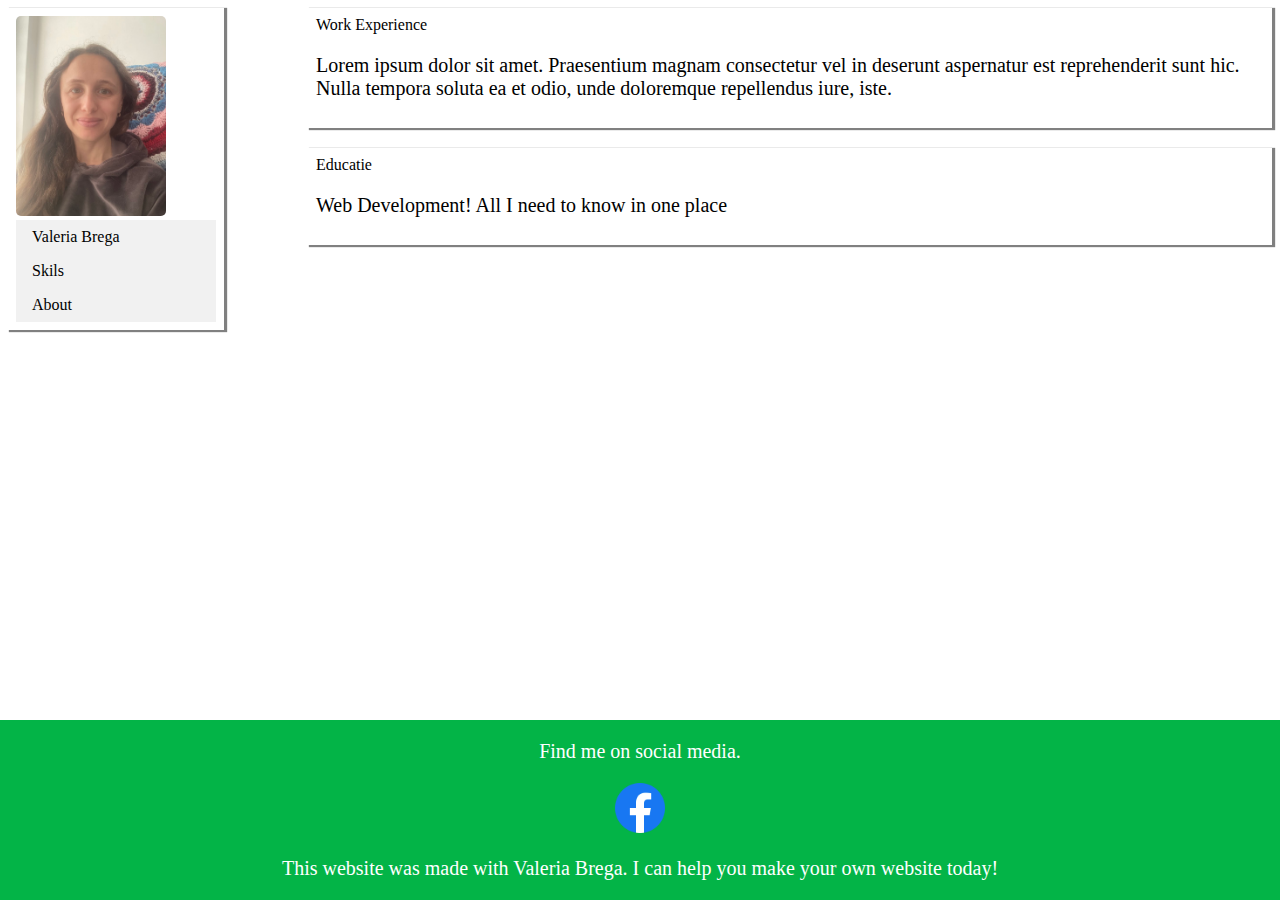
<file: src/html/index.html>
<!DOCTYPE html>
    <html lang="en">
    <head>
        <link rel="stylesheet" href="\src\css\style.css">
        <meta charset="UTF-8">
        <meta name="viewport" content="width=device-width, initial-scale=1.0">
        <title>Document</title>
    </head>
    <body>
        
        <div>
            
            <!--left column-->
            <div class="coleft">
                <img id="profil" src="\src\img\IMG_4861.jpg">
                <ul>
                    <li><a href="\src\html\valeria.html" target="_blank">Valeria Brega</a></li>
                    <li><a href="\src\html\skils.html">Skils</a></li>
                    <li><a href="\src\html\about.html">About</a></li>
                  </ul>
            </div>
            
            <!--work experience-->
            <div class="work">
                Work Experience
                <p>Lorem ipsum dolor sit amet. Praesentium magnam consectetur vel in deserunt aspernatur est reprehenderit sunt hic. Nulla tempora soluta ea et odio, unde doloremque repellendus iure, iste.</p>
            </div>
            
            <!--Educatie-->
          <div class="educ">
                Educatie
                <p>Web Development! All I need to know in one place

                </p>
            </div>
            
        </div>
        
        <footer>
            <p>Find me on social media.</p>
            <a href ="https://www.facebook.com/valeria.brega.5" target="_blank"><img id="icon" src="\src\img\facebook.png" ></a>
           <p >This website was made with Valeria Brega. I can help you make your own website today!</p>
           <!-- End footer -->
           </footer>
    </body>
    </html>
</file>
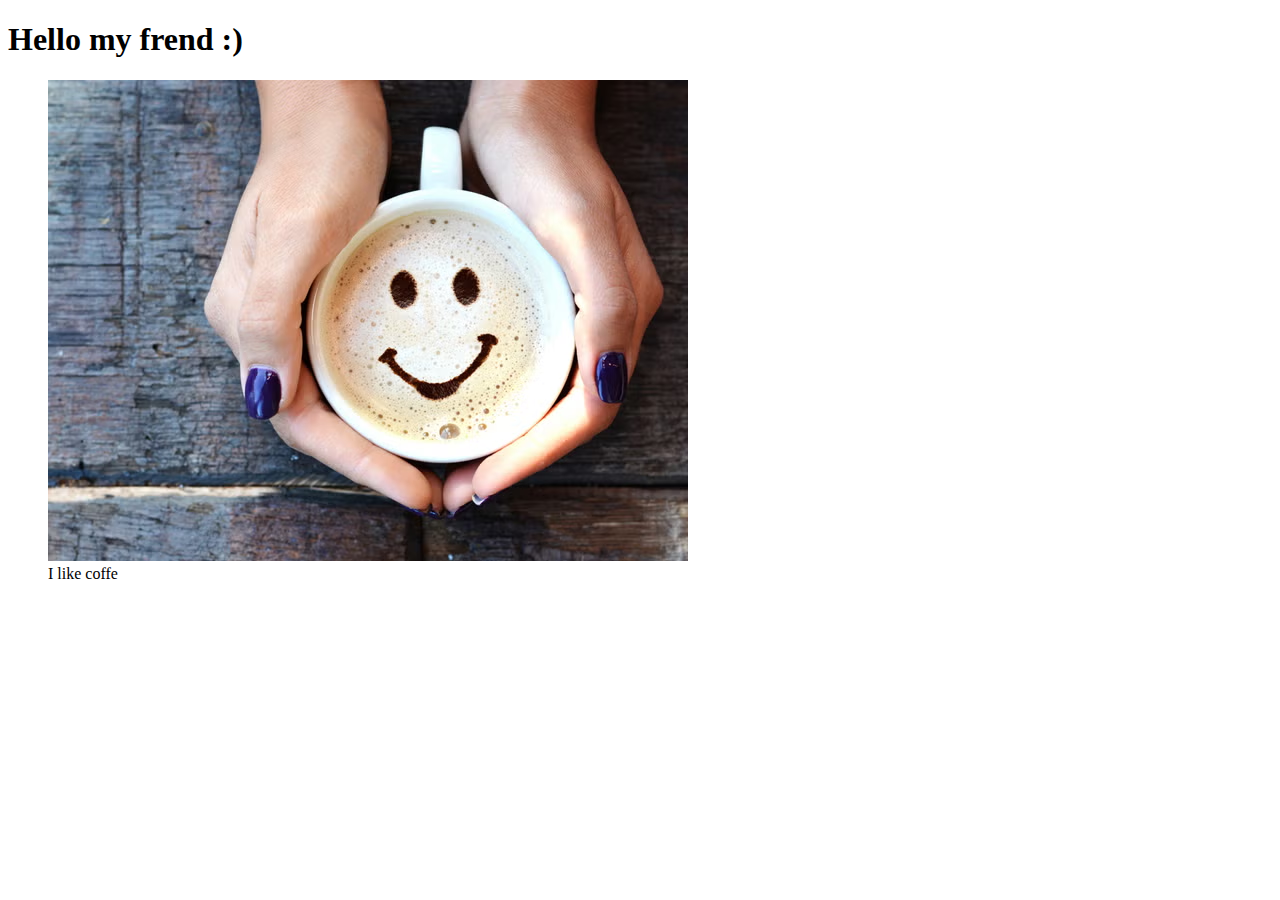
<file: src/html/valeria.html>
<!DOCTYPE html>
<html lang="en">
<head>
    <meta charset="UTF-8">
    <meta name="viewport" content="width=device-width, initial-scale=1.0">
    <title>Document</title>
</head>
<body>
    <h1>Hello my frend :)</h1>
    <figure>
        <img src="\src\img\coffee.avif">
    <figcaption> I like coffe</figcaption>
</figure>
</body>
</html>
</file>
